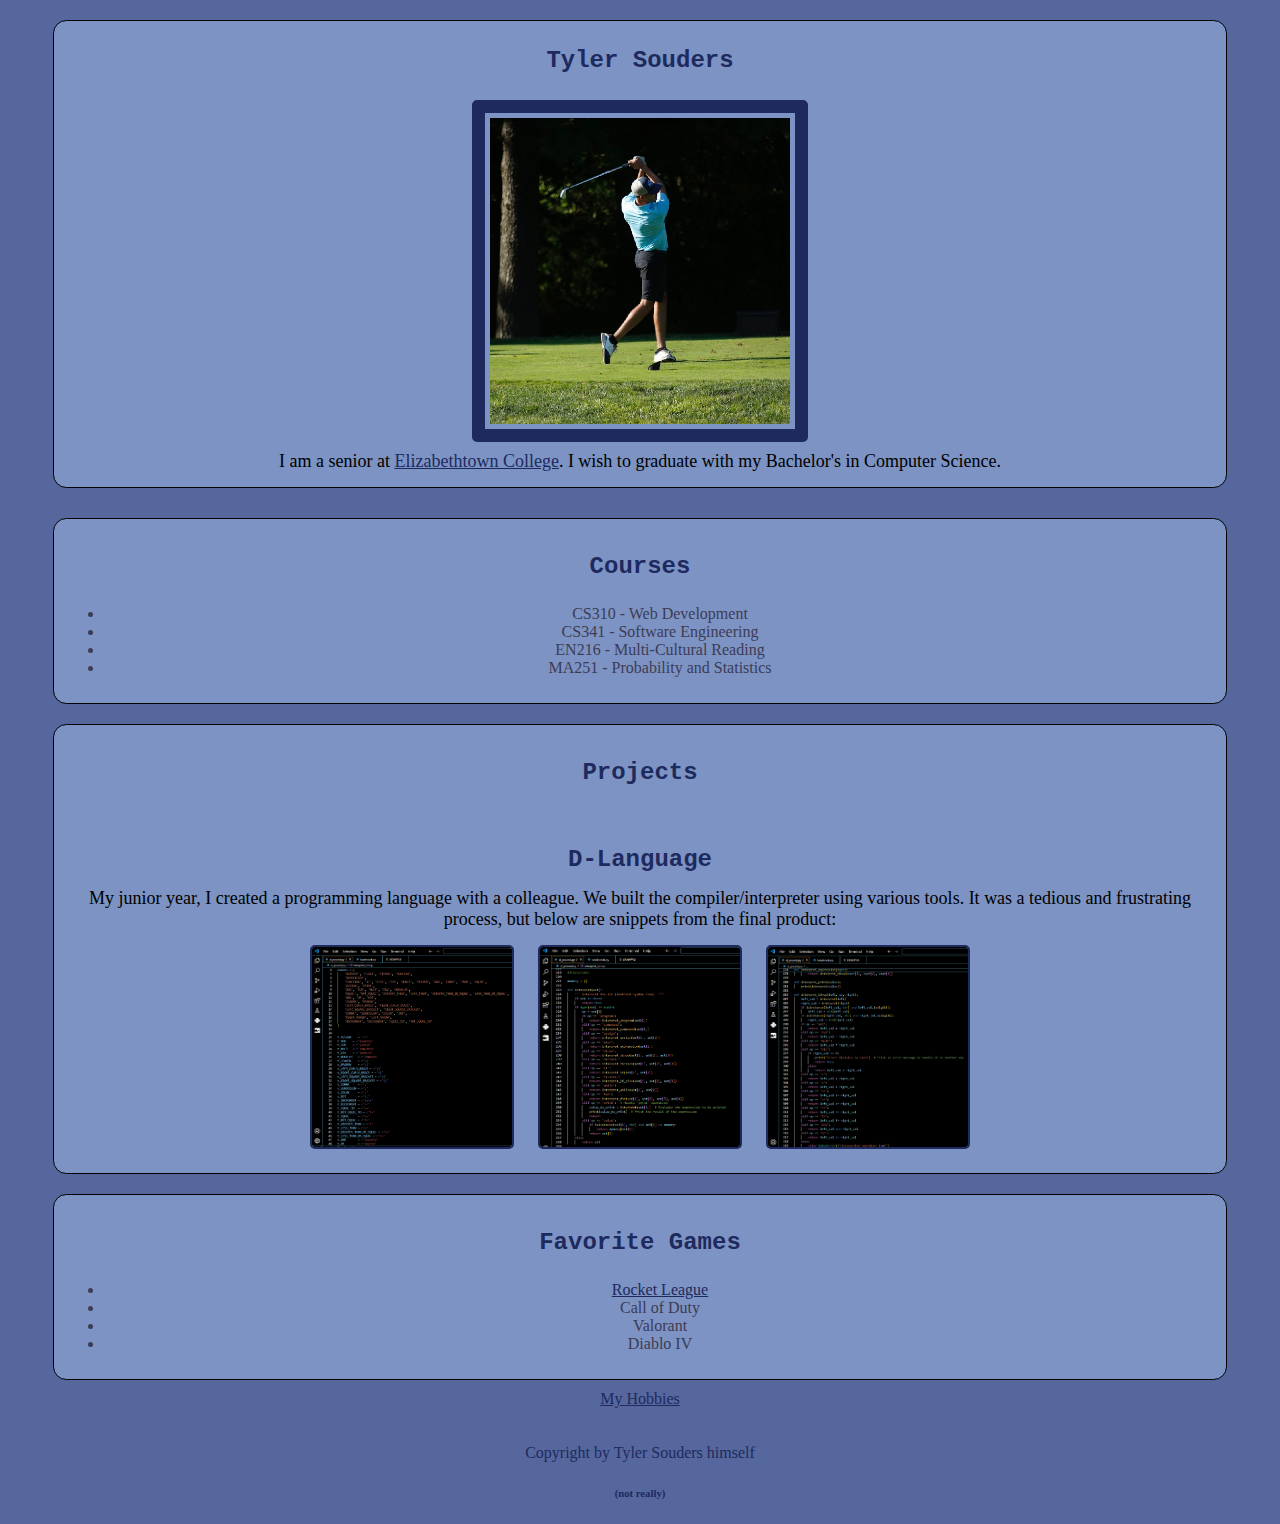
<file: index.html>
<!DOCTYPE html>
<html lang="en">
<head>
    <meta charset="UTF-8">
    <meta name="viewport" content="width=device-width, initial-scale=1.0">
    <title>Tyler's Personal Site</title>
    <link href="styles.css" rel="stylesheet">
</head>
<body>
    <section id="top">
        <h1 class="bold big">Tyler Souders</h1>
        <img id="golf" src="images/golfcol.jpeg" alt="Tyler's picture">
        <p>I am a senior at <a href="https://www.etown.edu/">Elizabethtown College</a>. I wish to graduate with my Bachelor's in <span>Computer Science.</span></p>
    </section>

    <section id="mid" class="container">
        <h3 class="bold big">Courses</h3>
        <ul>
            <li>CS310 - Web Development</li>
            <li>CS341 - Software Engineering</li>
            <li>EN216 - Multi-Cultural Reading</li>
            <li>MA251 - Probability and Statistics</li>
        </ul>
    </section>

    <section id="b1" class="container">
        <h3 class="bold big">Projects</h3>
        <h5 class="bold big">D-Language</h5>
        <p>My junior year, I created a programming language with a colleague.
             We built the compiler/interpreter using various tools. It was a tedious and frustrating process, but below are snippets from the final product:</p>
        <div class="images">
            <img id="sc1" src="images/sc1.png" alt="D-lang1">
            <img id="sc2" src="images/sc2.png" alt="D-lang2">
            <img id="sc3" src="images/sc3.png" alt="D-lang3">
        </div>
    </section>

    <section id="b2" class="container">
        <h3 class="bold big">Favorite Games</h3>
        <ul>
            <li><a href="https://www.rocketleague.com/en">Rocket League</a></li>
            <li>Call of Duty</li>
            <li>Valorant</li>
            <li>Diablo IV</li>
        </ul>
    </section>

    <a class="nav" href="hobbies.html">My Hobbies</a>

    <footer>
        <p>Copyright by Tyler Souders himself</p>
        <h6>(not really)</h6>
    </footer>
</body>
</html>
</file>
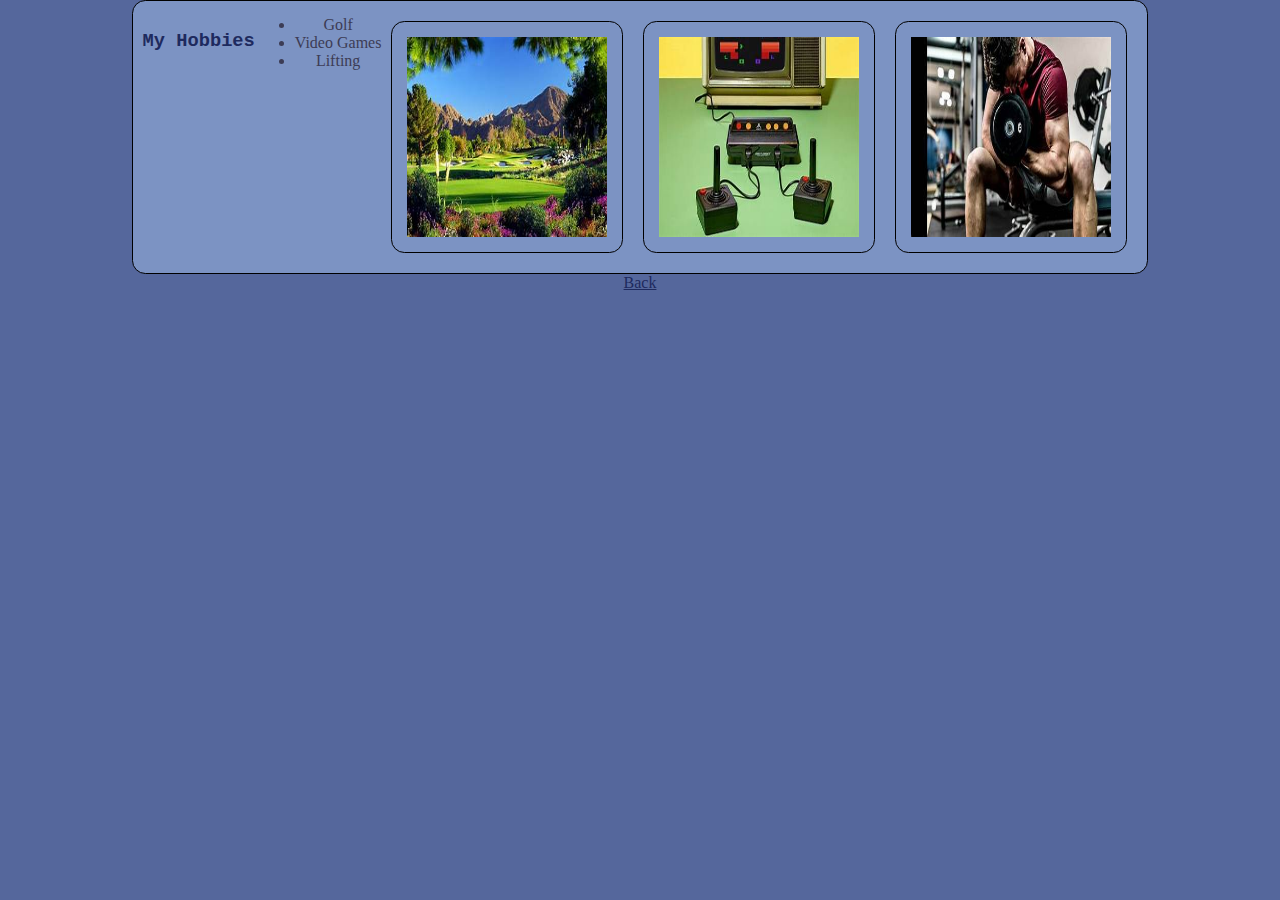
<file: hobbies.html>
<!DOCTYPE html>
<html lang="en">
<head>
    <meta charset="UTF-8">
    <meta name="viewport" content="width=device-width, initial-scale=1.0">
    <link href="styles.css" rel="stylesheet">
    <title>tyler's personal site</title>

</head>
<body>
    <div id="hobbies">
    <h3>My Hobbies</h3>
    <ul>
        <li>Golf</li>
        <li>Video Games</li>
        <li>Lifting</li>
    </ul>
        <br>
        <img id="golf2" src = "images/golf2.jpg" alt="golf pic">
        <img id="game" src = "images/game.jpg" alt="game pic">
        <img id="lifting" src = "images/lifting.jpg" alt="lifting pic">
        <br>
<br>
</div>
    <a href="index.html">Back</a>
</body>
</html>
</file>
<file: styles.css>
/* Body styling */
body {
    background-color: rgb(85, 103, 156);
    margin: 0;
    padding: 0;
    display: flex;
    flex-direction: column;
    align-items: center;
}

/* Top section styling */
#top {
    text-align: center;
    background-color: rgb(124, 147, 195);
    border: 1pt solid black;
    border-radius: 10pt;
    margin: 20px;
    padding: 10px;
    width:90%;
}

/* Heading styles */
h1, h2, h3, h5 {
    color: rgb(30, 42, 94);
    font-family: "Courier New", Courier, "Lucida Sans Typewriter", "Lucida Typewriter", monospace;
}

h1 {
    font-size: x-large;
    padding-bottom: 10px;
}

h2, h3, h5 {
    margin-bottom: 10px;
}

/* Golf section */
#golf {
    width: 300px;
    border: 10pt solid rgb(30, 42, 94);
    border-radius: 5px;
    padding: 5px;
}

/* Mid and Button sections styling */
#mid, #b1, #b2{
    text-align: center;
    background-color: rgb(124, 147, 195);
    border: 1pt solid black;
    border-radius: 10pt;
    padding: 10px;
    margin: 10px;
}

/* Square containers */
#sc1, #sc2, #sc3 {
    width: 200px;
    height: 200px;
    border: 2pt solid rgb(30, 42, 94);
    border-radius: 5px;
    margin: 10px;
}

/* Links styling */
a {
    color: rgb(30, 42, 94);
}

a:hover {
    color: blue;
    padding-left: 5px;
}

/* Footer styling */
footer {
    text-align: center;
    color: rgb(30, 42, 94);
    margin-top: 20px;
    
}

/* Hobbies section */
#hobbies {
    background-color: rgb(124, 147, 195);
    text-align: center;
    border: 1pt solid black;
    border-radius: 10pt;
    padding: 10px;
    display: flex;
    justify-content: space-evenly;
    flex-wrap: wrap;
}

/* Hobbies sub-sections */
#golf2, #game, #lifting {
    width: 200px;
    height: 200px;
    border: 1pt solid black;
    border-radius: 10pt;
    padding: 15px;
    margin: 10px;
}

/* Utility classes */
.bold {
    font-weight: bold;
}

.big {
    font-size: x-large;
}

/* Flex container */
.container {
    display: flex;
    justify-content: center;
    flex-direction: column;
    width:90%;
}

/* Section paragraph styling */
section p {
    font-size: 18px;
    margin: 5px 0;
}

/* Child selector */
section > h3 {
    font-weight: bold;
    padding-bottom: 10px;
}

/* Adjacent sibling selector */
h3 + ul {
    color: #3c3c55;
    margin-top: 5px;
}
</file>
